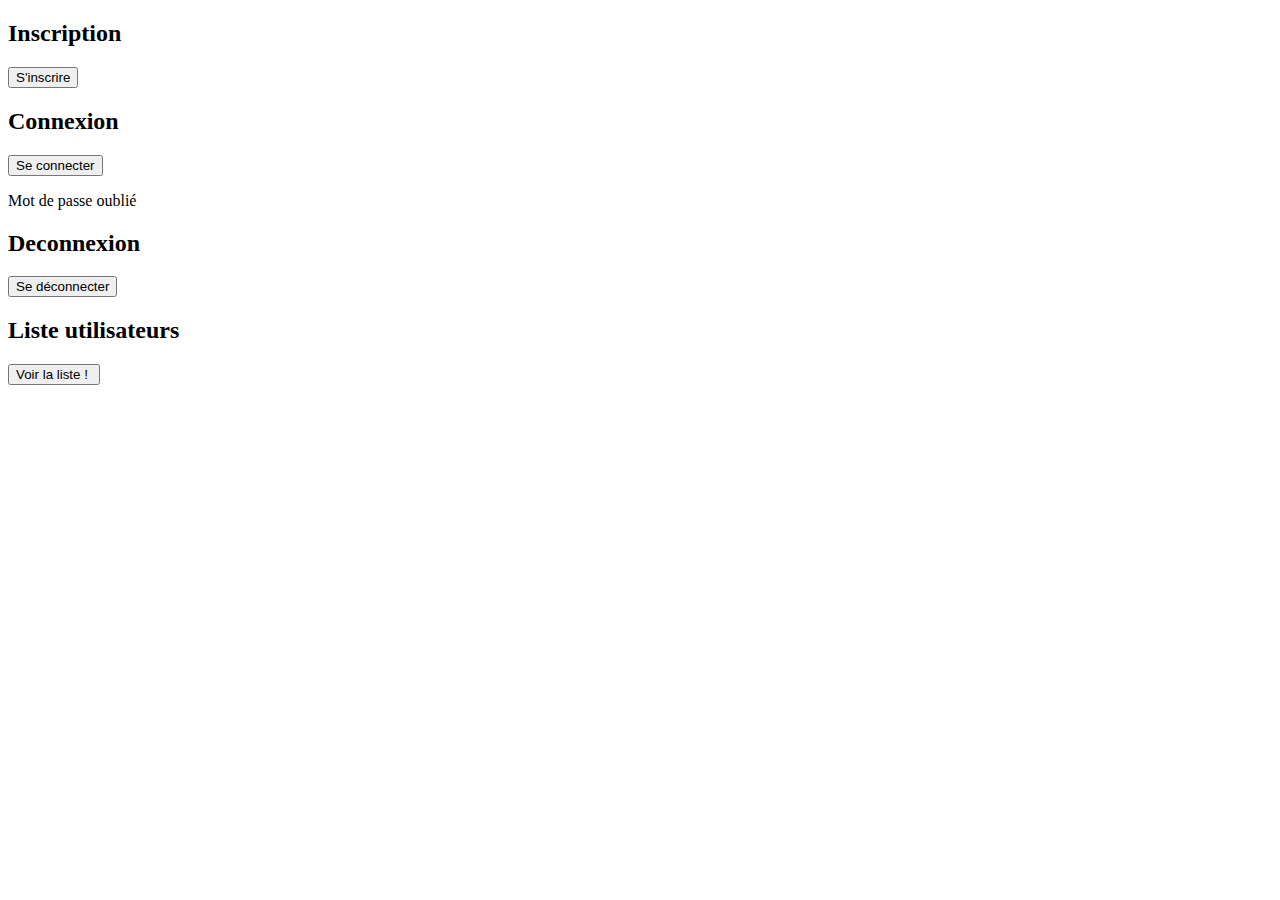
<file: src/main/resources/templates/index.html>
<!DOCTYPE html>
<html xmlns:th="http://www.thymeleaf.org">
<head>
<meta charset="UTF-8">
<title>Title</title>


<link rel="stylesheet" type="text/css" th:href="@{/css/index.css}" />
</head>
<body>
	<div>

		<h2>Inscription</h2>
		<form th:name="inscription" th:action="@{/getformulaire}" method="get">
			<input type="submit" value="S'inscrire">
		</form>

	</div>
	<div>


		<h2>Connexion</h2>
		<form th:name="connexion" th:action="@{/getconnexion}" method="get">
			<input type="submit" value="Se connecter">
		</form>

		<a th:href="@{/forgettenPassword}"><p>Mot de passe oublié</p></a>


	</div>

	<div>
		<h2>Deconnexion</h2>
		<form th:name="deconnexion" th:action="@{/deconnexion}" method="get">
			<input type="submit" value="Se déconnecter">
		</form>
	</div>
	<div>
		<h2>Liste utilisateurs</h2>
		<form th:name="listeUtilisateurs" th:action="@{/getprofils}"
			method="get">
			<input type="submit" value="Voir la liste ! ">
		</form>
	</div>


	<!--<h1 th:text="#{hello}"></h1>-->
</body>
</html>
</file>
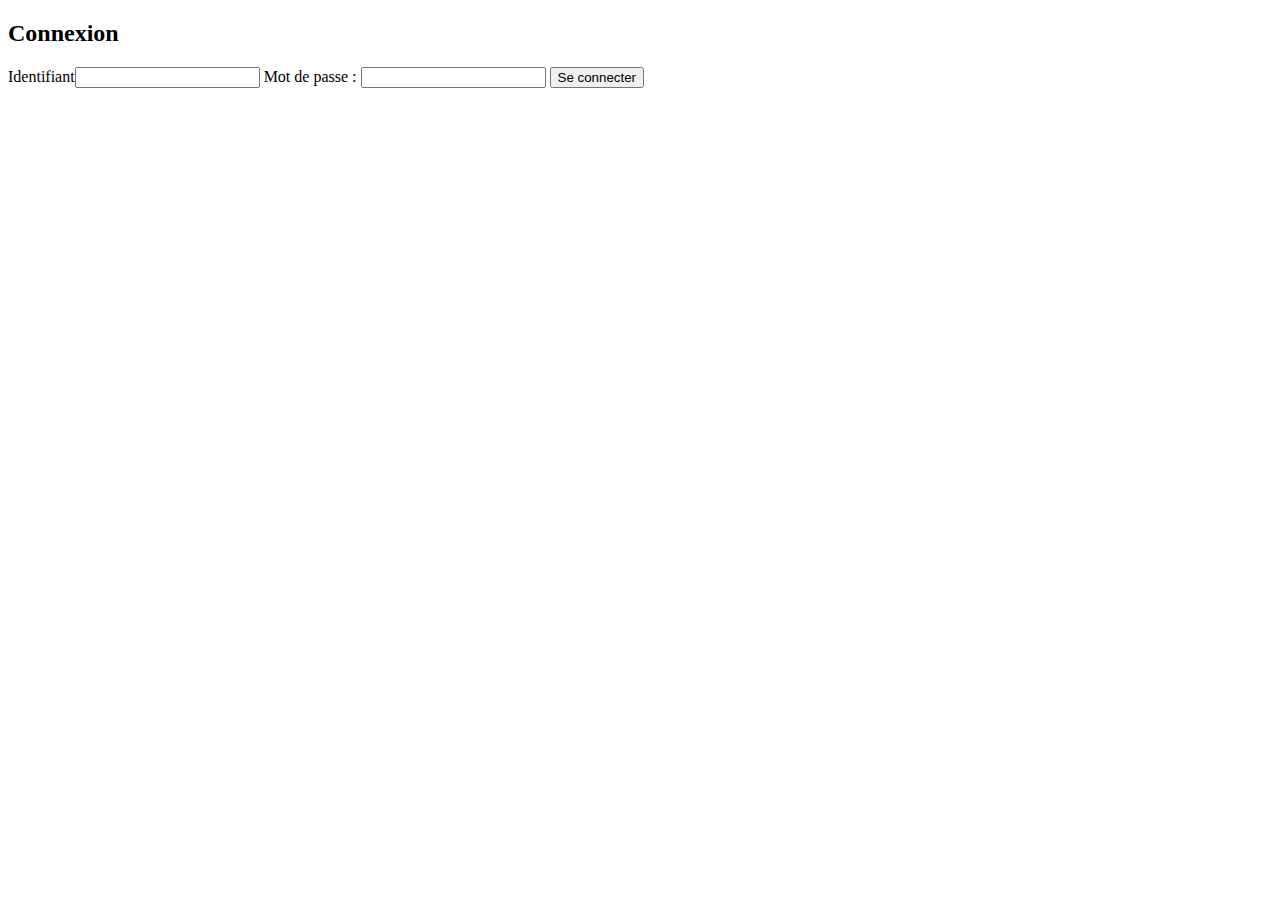
<file: src/main/resources/templates/connexion.html>
<!DOCTYPE html>
<html xmlns:th="http://www.thymeleaf.org">
<head>
<meta charset="UTF-8">
<title>Title</title>


<link rel="stylesheet" type="text/css" th:href="@{/css/index.css}" />
</head>
<body>
	<div>

		<h2>Connexion</h2>
		<form th:name="connexion" th:action="@{/connexion}" method="POST">

			<label>Identifiant</label><input type="email" id="email"
				name="email"> <label>Mot de passe :</label> <input
				type="password" id="motDePasse" name="motDePasse"> <input
				type="submit" value="Se connecter"> <br>
			<span th:text="${message != null} ? ${message} : ''"></span>



		</form>

	</div>

</body>
</html>
</file>
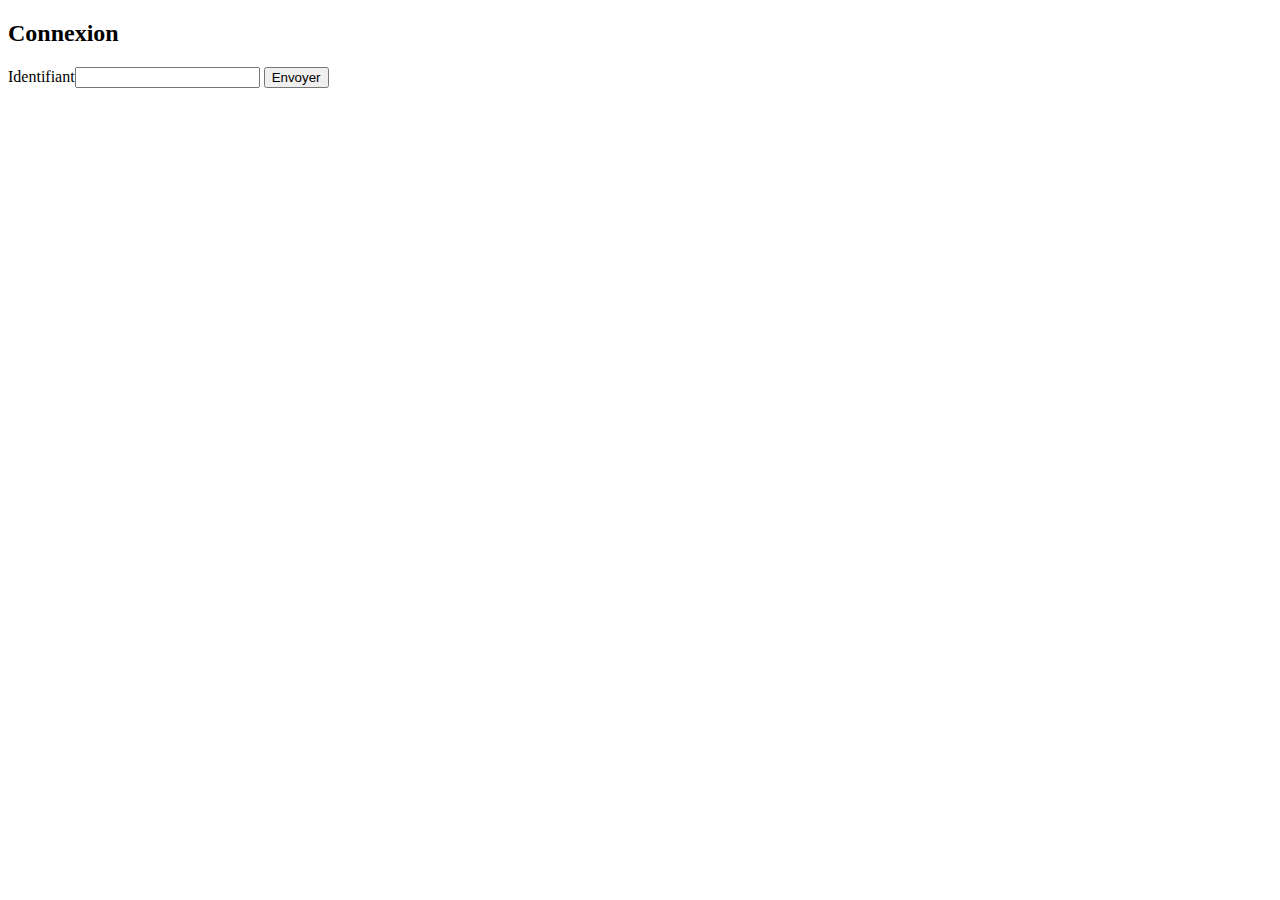
<file: src/main/resources/templates/forgettenPassword.html>
<!DOCTYPE html>
<html xmlns:th="http://www.thymeleaf.org">
<head>
<meta charset="UTF-8">
<title>Title</title>


<link rel="stylesheet" type="text/css" th:href="@{/css/index.css}" />
</head>
<body>
	<div>

		<h2>Connexion</h2>
		<form th:name="forgettenPassword" th:action="@{/forgettenPassword}"
			method="POST">

			<label>Identifiant</label><input type="email" id="email"
				name="email"> <input type="submit" value="Envoyer">

			<br>
			<span th:text="${message != null} ? ${message} : ''"></span>

		</form>

	</div>

</body>
</html>
</file>
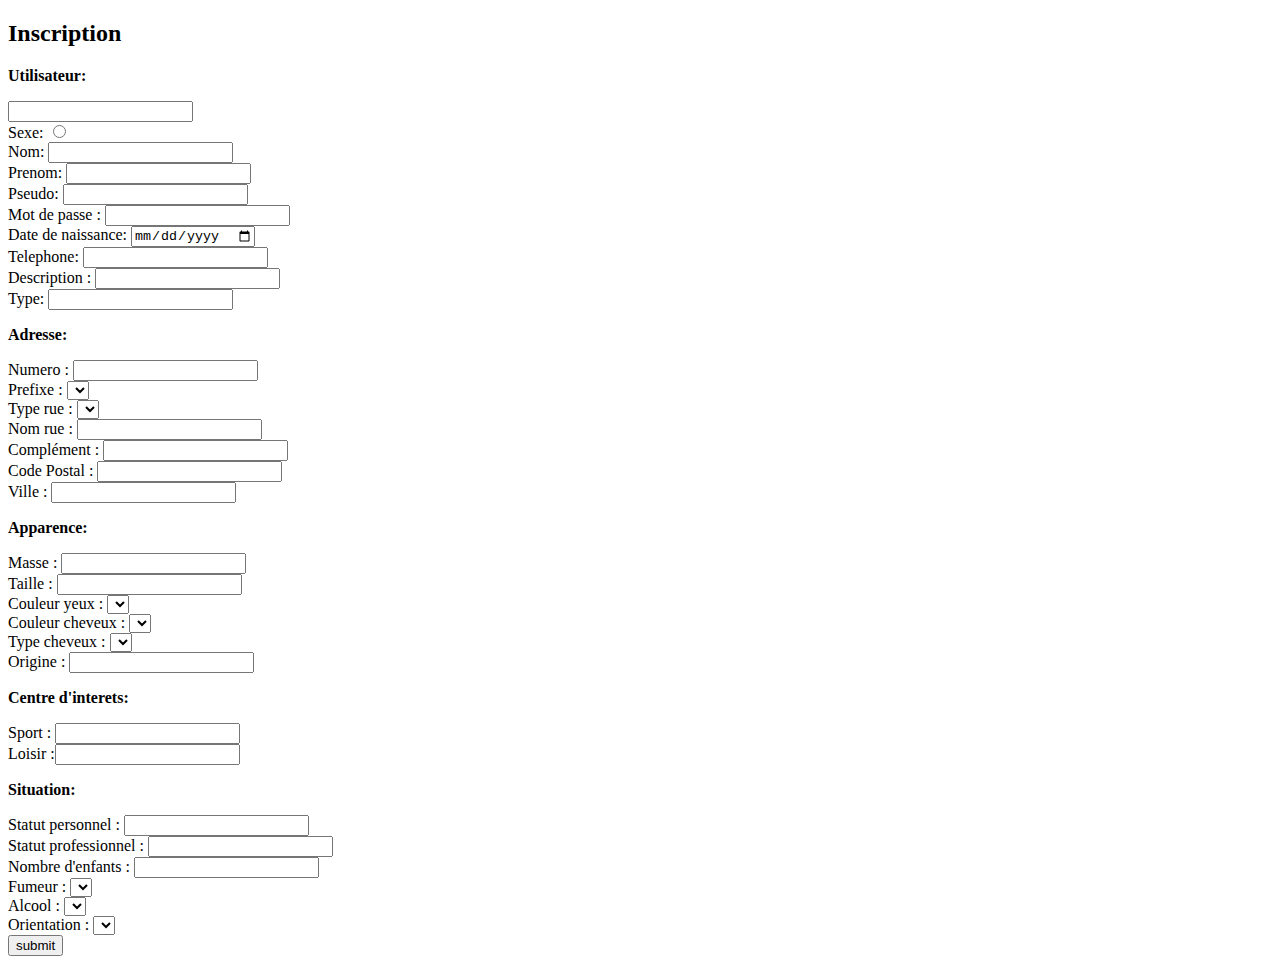
<file: src/main/resources/templates/inscription.html>
<!DOCTYPE html>
<html xmlns:th="http://www.thymeleaf.org">
<head>
<meta charset="UTF-8">
<title th:text="${title}"></title>
<link rel="stylesheet" type="text/css" th:href="@{/css/index.css}" />

</head>
<body>

	<form id="form1" th:action="@{/formulaire}" method="post">
		<h2>Inscription</h2>

		<!--###################################     UTILISATEUR    ###################################-->
		<p>
			<strong>Utilisateur:</strong>
		</p>

		<div>
			<label th:for="emailUtilisateur"
				th:text="#{utilisateur.emailUtilisateur}"></label> <input
				type="text" id="emailUtilisateur"
				th:field="*{utilisateur.emailUtilisateur}"> <span
				th:if="${#fields.hasErrors('utilisateur.emailUtilisateur')}"
				th:errors="*{utilisateur.emailUtilisateur}"></span><br> <label>Sexe:</label>
			<input
				th:each="type : ${T(com.formation.siterencontre.enums.Sexe).values()}"
				type="radio" id="${type}" th:name="sexe"
				th:field="*{utilisateur.sexe}" th:value="${type}" th:utext="${type}" />
			<span th:if="${#fields.hasErrors('utilisateur.sexe')}"
				th:errors="*{utilisateur.sexe}"></span><br> <label>Nom:</label>
			<input type="text" id="nom" th:field="*{utilisateur.nom}"> <span
				th:if="${#fields.hasErrors('utilisateur.nom')}"
				th:errors="*{utilisateur.nom}"></span><br> <label for="prenom">Prenom:</label>
			<input type="text" id="prenom" th:field="*{utilisateur.prenom}">
			<span th:if="${#fields.hasErrors('utilisateur.prenom')}"
				th:errors="*{utilisateur.prenom}"></span><br> <label
				for="pseudo">Pseudo:</label> <input type="text" id="pseudo"
				th:field="*{utilisateur.pseudo}"> <span
				th:if="${#fields.hasErrors('utilisateur.pseudo')}"
				th:errors="*{utilisateur.pseudo}"></span><br> <label
				for="motDePasse">Mot de passe :</label> <input type="password"
				id="motDePasse" th:field="*{utilisateur.motDePasse}"> <span
				th:if="${#fields.hasErrors('utilisateur.motDePasse')}"
				th:errors="*{utilisateur.motDePasse}"></span><br> <label>Date
				de naissance:</label> <input type="date" id="dateDeNaissance"
				th:field="*{utilisateur.dateDeNaissance}"> <span
				th:if="${#fields.hasErrors('utilisateur.dateDeNaissance')}"
				th:errors="*{utilisateur.dateDeNaissance}"></span><br> <label>Telephone:
			</label> <input type="text" id="numeroTel"
				th:field="*{utilisateur.numeroTel}"> <span
				th:if="${#fields.hasErrors('utilisateur.numeroTel')}"
				th:errors="*{utilisateur.numeroTel}"></span><br> <label>Description
				:</label> <input type="text" id="description"
				th:field="*{utilisateur.description}"> <span
				th:if="${#fields.hasErrors('utilisateur.description')}"
				th:errors="*{utilisateur.description}"></span><br> <label>Type:
			</label> <input type="text" id="type" th:field="*{utilisateur.type}">
			<span th:if="${#fields.hasErrors('utilisateur.type')}"
				th:errors="*{utilisateur.type}"></span>
		</div>

		<!--###################################     ADRESSE    ###################################-->
		<p>
			<strong>Adresse:</strong>
		</p>
		<div>
			<label>Numero :</label> <input type="number" id="numero"
				th:field="*{adresse.numero}"> <span
				th:if="${#fields.hasErrors('adresse.numero')}"
				th:errors="*{adresse.numero}"></span><br> <label>Prefixe
				:</label> <select name="prefixe" th:field="${adresse.prefixe}">

				<option
					th:each="type : ${T(com.formation.siterencontre.enums.Prefixe).values()}"
					th:name="${type}" th:value="${type}" th:utext="${type}" />
			</select><br> <label>Type rue :</label> <select name="typeRue"
				th:field="${adresse.typeRue}">


				<option
					th:each="type:${T(com.formation.siterencontre.enums.TypeRue).values()}"
					th:name="${type}" th:value="${type}" th:utext="${type}" />
			</select><br> <label>Nom rue :</label> <input type="text" id="nomRue"
				th:field="*{adresse.nomRue}"> <span
				th:if="${#fields.hasErrors('adresse.nomRue')}"
				th:errors="*{adresse.nomRue}"></span><br> <label>Complément
				:</label> <input type="text" id="complement"
				th:field="*{adresse.complement}"> <span
				th:if="${#fields.hasErrors('adresse.complement')}"
				th:errors="*{adresse.complement}"></span><br> <label>Code
				Postal :</label> <input type="number" id="codePostal"
				th:field="*{adresse.codePostal}"> <span
				th:if="${#fields.hasErrors('adresse.codePostal')}"
				th:errors="*{adresse.codePostal}"></span><br> <label>Ville
				:</label> <input type="text" id="ville" th:field="*{adresse.ville}">
			<span th:if="${#fields.hasErrors('adresse.ville')}"
				th:errors="*{adresse.ville}"></span><br>
		</div>
		<!--###################################     APPARENCE    ###################################-->
		<p>
			<strong>Apparence:</strong>
		</p>
		<div>
			<label>Masse :</label> <input type="number" id="masse"
				th:field="*{apparence.masse}"> <span
				th:if="${#fields.hasErrors('apparence.masse')}"
				th:errors="*{apparence.masse}"></span><br> <label>Taille
				:</label> <input type="number" id="taille" th:field="*{apparence.taille}">
			<span th:if="${#fields.hasErrors('apparence.taille')}"
				th:errors="*{apparence.taille}"></span><br> <label>Couleur
				yeux :</label> <select name="couleurYeux"
				th:field="${apparence.couleurYeux}">

				<option
					th:each="type : ${T(com.formation.siterencontre.enums.CouleurYeux).values()}"
					th:name="${type}" th:value="${type}" th:utext="${type}" />
			</select><br> <label>Couleur cheveux :</label> <select
				name="couleurCheveux" th:field="${apparence.couleurCheveux}">

				<option
					th:each="type : ${T(com.formation.siterencontre.enums.CouleurCheveux).values()}"
					th:name="${type}" th:value="${type}" th:utext="${type}" />
			</select><br> <label>Type cheveux :</label> <select name="typeCheveux"
				th:field="${apparence.typeCheveux}">

				<option
					th:each="type : ${T(com.formation.siterencontre.enums.TypeCheveux).values()}"
					th:name="${type}" th:value="${type}" th:utext="${type}" />
			</select><br> <label>Origine :</label> <input type="text" id="origine"
				th:field="*{apparence.origine}"><br> <span
				th:if="${#fields.hasErrors('apparence.origine')}"
				th:errors="*{apparence.origine}"></span>

		</div>
		<!--###################################     CENTRE D INTERETS    ###################################-->
		<p>
			<strong>Centre d'interets:</strong>
		</p>
		<div>
			<label>Sport :</label> <input type="text" id="sport"
				th:field="*{centreInterets.sport}"> <span
				th:if="${#fields.hasErrors('centreInterets.sport')}"
				th:errors="*{centreInterets.sport}"></span><br>

			<!--<select name="sport" th:field="${centreInterets.sport}"  th:size="4" >
            
            <option th:each="type : ${T(com.formation.siterencontre.enums.Sport).values()}" th:name="${type}" th:value="${type}" th:utext="${type}"/>
        </select><br>-->

			<label>Loisir :</label><input type="text" id="loisir"
				th:field="*{centreInterets.loisir}"> <span
				th:if="${#fields.hasErrors('centreInterets.loisir')}"
				th:errors="*{centreInterets.loisir}"></span><br>

			<!-- <select name="loisir" th:field="${centreInterets.loisir}" th:size="4">
            
            <option th:each="type : ${T(com.formation.siterencontre.enums.Loisir).values()}" th:name="${type}" th:value="${type}" th:utext="${type}"/>
        </select><br>-->
		</div>

		<!--###################################     SITUATION    ###################################-->

		<p>
			<strong>Situation:</strong>
		</p>
		<div>
			<label>Statut personnel :</label> <input type="text" id="statutPerso"
				th:field="*{situation.statutPerso}"> <span
				th:if="${#fields.hasErrors('situation.statutPerso')}"
				th:errors="*{situation.statutPerso}"></span><br> <label>Statut
				professionnel :</label> <input type="text" id="statutPro"
				th:field="*{situation.statutPro}"> <span
				th:if="${#fields.hasErrors('situation.statutPro')}"
				th:errors="*{situation.statutPro}"></span><br> <label>Nombre
				d'enfants :</label> <input type="number" id="nbrEnfant"
				th:field="*{situation.nbrEnfant}"> <span
				th:if="${#fields.hasErrors('situation.nbrEnfant')}"
				th:errors="*{situation.nbrEnfant}"></span><br> <label>Fumeur
				:</label> <select name="sport" th:field="${situation.fumeur}">

				<option
					th:each="type : ${T(com.formation.siterencontre.enums.Fumeur).values()}"
					th:name="${type}" th:value="${type}" th:utext="${type}" />
			</select><br> <label>Alcool :</label> <select name="loisir"
				th:field="${situation.alcool}">

				<option
					th:each="type : ${T(com.formation.siterencontre.enums.Alcool).values()}"
					th:name="${type}" th:value="${type}" th:utext="${type}" />
			</select><br> <label>Orientation :</label> <select name="loisir"
				th:field="${situation.orientation}">

				<option
					th:each="type : ${T(com.formation.siterencontre.enums.Orientation).values()}"
					th:name="${type}" th:value="${type}" th:utext="${type}" />
			</select><br>



		</div>
		<input type="submit" value="submit" />


	</form>


</body>
</html>
</file>
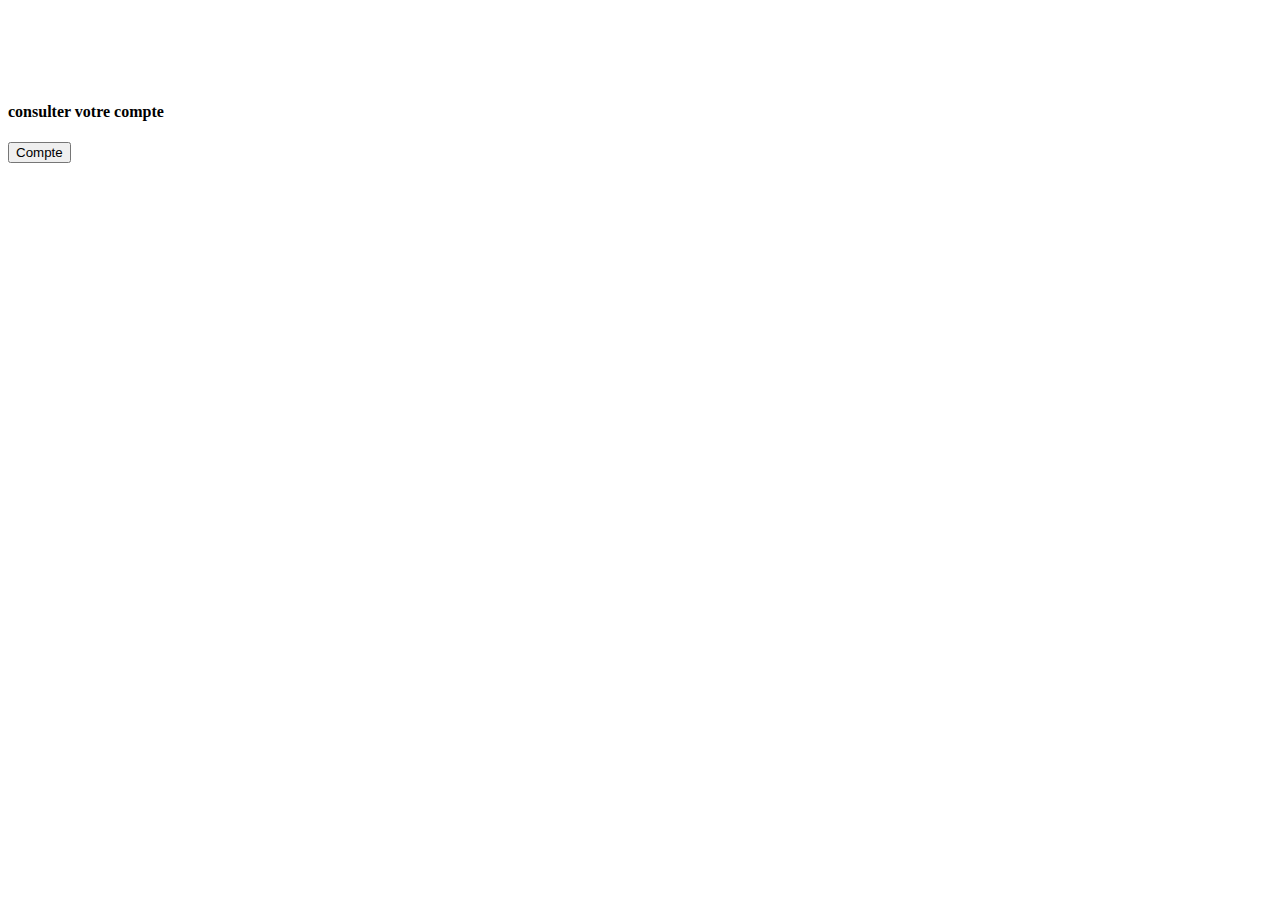
<file: src/main/resources/templates/login.html>
<!DOCTYPE html>
<html xmlns:th="http://www.thymeleaf.org">
<head>
<meta charset="UTF-8">
<title>Title</title>


<link rel="stylesheet" type="text/css" th:href="@{/css/index.css}" />
</head>
<body>
	<output th:text="${utilisateur.pseudo}"></output>

	<br>
	<br>
	<h2>
		<span th:text="${message != null} ? ${message} : ''"></span>
	</h2>

	<br>
	<h4>consulter votre compte</h4>
	<form th:name="compte"
		th:action="@{|/getprofil/${utilisateur.emailUtilisateur}|}"
		method="get">
		<input type="submit" value="Compte">
	</form>




	<!--<h1 th:text="#{hello}"></h1>-->
</body>
</html>
</file>
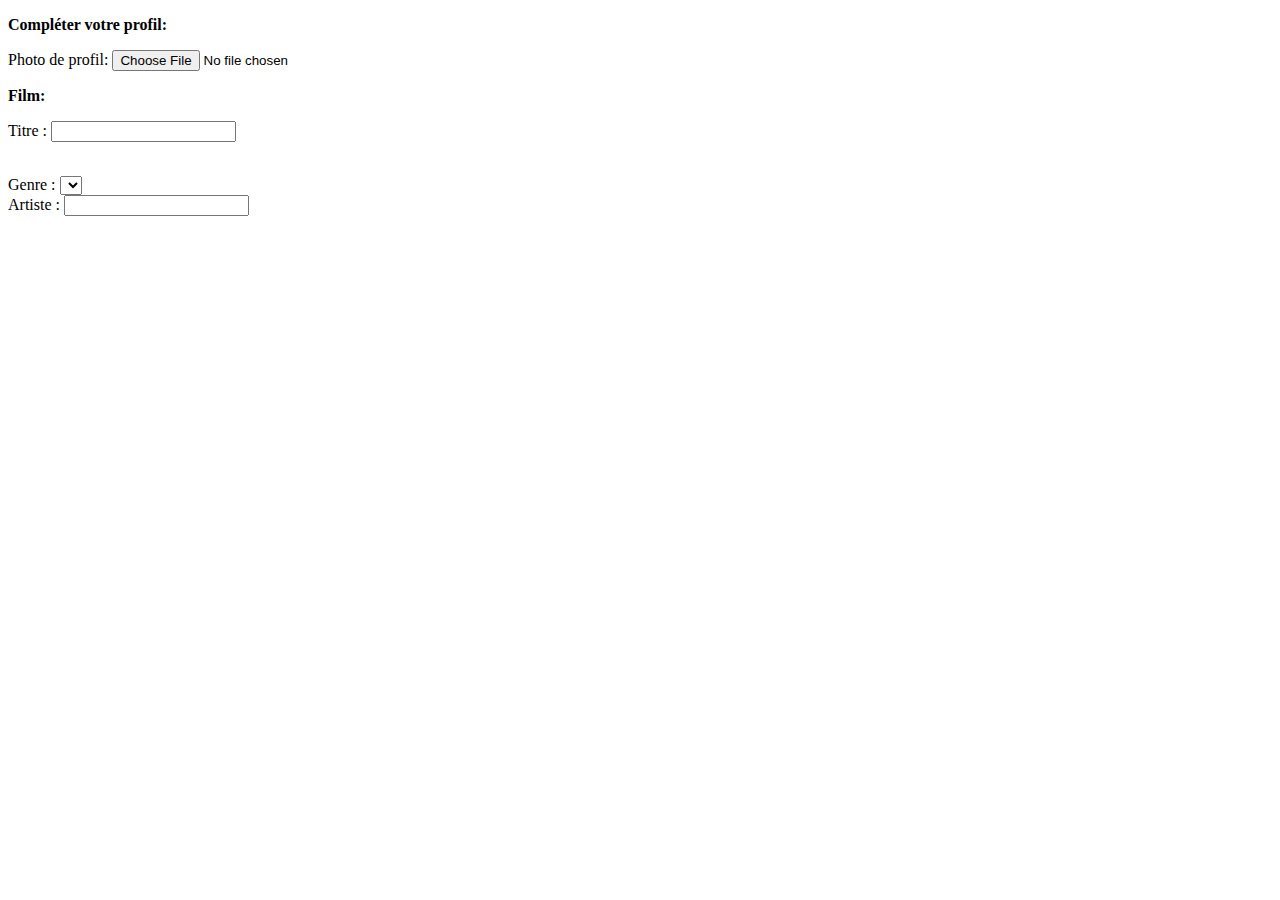
<file: src/main/resources/templates/multimedia.html>
<!DOCTYPE html>
<html xmlns:th="http://www.thymeleaf.org">
<head>
<meta charset="UTF-8">
<title>Title</title>
</head>
<body>
	<p>
		<strong>Compléter votre profil:</strong>
	</p>
	<!--###################################     PHOTO    ###################################-->
	<div>
		<label>Photo de profil: </label> <input type="file"
			th:field="*{photo.lien}"> <span
			th:if="${#fields.hasErrors('photo.lien')}" th:errors="*{photo.lien}"></span>
		<br>

	</div>

	<!--###################################     MULTIMEDIA    ###################################-->
	<p>
		<strong>Film:</strong>
	</p>
	<div>
		<label>Titre :</label> <input type="text" id="titre"
			th:field="*{multimedia.titre}"><br>
		<p th:if="${#fields.hasErrors('multimedia.titre')}"
			th:errors="*{multimedia.titre}"></p>
		<br> <label>Genre :</label> <select name="genre"
			th:field="${multimedia.genre}">
			<option th:value="" selected />
			<option
				th:each="type : ${T(com.formation.siterencontre.entities.Genre).values()}"
				th:name="${type}" th:value="${type}" th:utext="${type}" />
		</select><br> <label>Artiste :</label> <input type="text" id="artiste"
			th:field="*{multimedia.artiste}"><br>
		<p th:if="${#fields.hasErrors('multimedia.artiste')}"
			th:errors="*{multimedia.artiste}"></p>
		<br>

	</div>


</body>
</html>
</file>
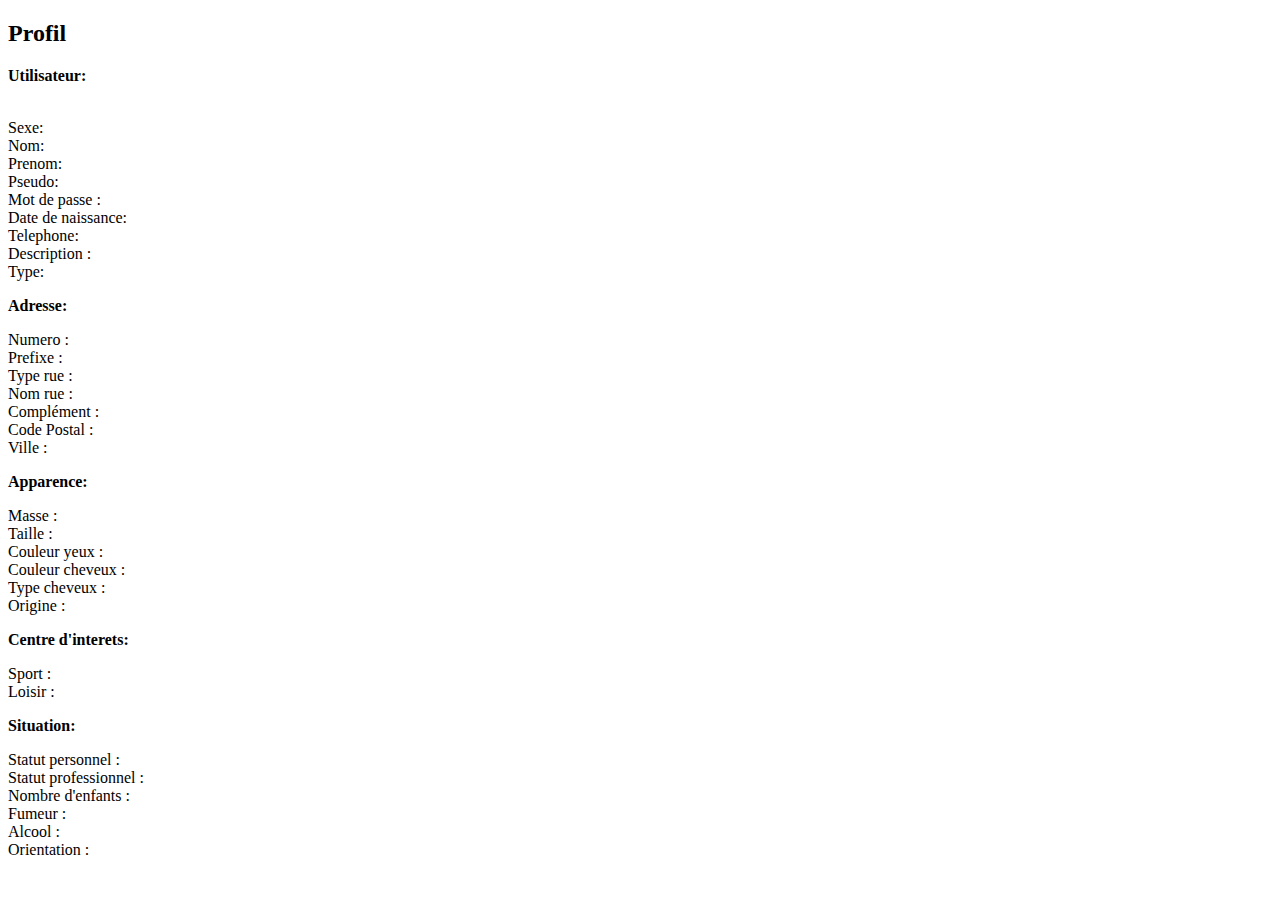
<file: src/main/resources/templates/profil.html>
<!DOCTYPE html>
<html xmlns:th="http://www.thymeleaf.org">
<head>
<meta charset="UTF-8">
<title>Title</title>
<link rel="stylesheet" type="text/css" th:href="@{/css/index.css}" />

</head>
<body>


	<h2>Profil</h2>
	<!--###################################     UTILISATEUR    ###################################-->
	<p>
		<strong>Utilisateur:</strong>
	</p>
	<div>




		<label th:text="#{utilisateur.emailUtilisateur}"></label>
		<output type="text" id="emailUtilisateur"
			th:text="${utilisateur.emailUtilisateur}" />

		<br>
		<label>Sexe:</label>
		<output type="radio" id="${type}" th:name="sexe"
			th:text="${utilisateur.sexe}" />



		<br>
		<label>Nom:</label>
		<output type="text" id="nom" th:text="${utilisateur.nom}" />

		<br>
		<label for="prenom">Prenom:</label>
		<output type="text" id="prenom" th:text="${utilisateur.prenom}" />


		<br>
		<label for="pseudo">Pseudo:</label>
		<output type="text" id="pseudo" th:text="${utilisateur.pseudo}" />

		<br>
		<label for="motDePasse">Mot de passe :</label>
		<output type="password" id="motDePasse"
			th:text="${utilisateur.motDePasse}" />


		<br>
		<label>Date de naissance:</label>
		<output type="date" id="dateDeNaissance"
			th:text="${utilisateur.dateDeNaissance}" />

		<br>
		<label>Telephone: </label>
		<output type="text" id="numeroTel" th:text="${utilisateur.numeroTel}" />


		<br>
		<label>Description :</label>
		<output type="text" id="description"
			th:text="${utilisateur.description}" />

		<br>
		<label>Type: </label>
		<output type="text" id="type" th:text="${utilisateur.type}" />

	</div>

	<!--###################################     ADRESSE    ###################################-->
	<p>
		<strong>Adresse:</strong>
	</p>
	<div>
		<label>Numero :</label>
		<output type="number" id="numero" th:text="${adresse.numero}" />

		<br>
		<label>Prefixe :</label>
		<output name="prefixe" th:text="${adresse.prefixe}" />


		<br>
		<label>Type rue :</label>
		<output name="typeRue" th:text="${adresse.typeRue}" />



		<br>
		<label>Nom rue :</label>
		<output type="text" id="nomRue" th:text="${adresse.nomRue}" />

		<br>
		<label>Complément :</label>
		<output type="text" id="complement" th:text="${adresse.complement}" />

		<br>
		<label>Code Postal :</label>
		<output type="number" id="codePostal" th:text="${adresse.codePostal}" />

		<br>
		<label>Ville :</label>
		<output type="text" id="ville" th:text="${adresse.ville}" />
	</div>
	<!--###################################     APPARENCE    ###################################-->
	<p>
		<strong>Apparence:</strong>
	</p>
	<div>
		<label>Masse :</label>
		<output type="number" id="masse" th:text="${apparence.masse}" />

		<br>
		<label>Taille :</label>
		<output type="number" id="taille" th:text="${apparence.taille}" />

		<br>
		<label>Couleur yeux :</label>
		<output name="couleurYeux" th:text="${apparence.couleurYeux}" />


		<br>
		<label>Couleur cheveux :</label>
		<output name="couleurCheveux" th:text="${apparence.couleurCheveux}" />

		<br>
		<label>Type cheveux :</label>
		<output name="typeCheveux" th:text="${apparence.typeCheveux}" />

		<br>
		<label>Origine :</label>
		<output type="text" id="origine" th:text="${apparence.origine}" />
		<br>

	</div>
	<!--###################################     CENTRE D INTERETS    ###################################-->
	<p>
		<strong>Centre d'interets:</strong>
	</p>
	<div>
		<label>Sport :</label>
		<output type="text" id="sport" th:text="${centreInterets.sport}" />


		<br>
		<label>Loisir :</label>
		<output type="text" id="loisir" th:text="${centreInterets.loisir}" />

	</div>

	<!--###################################     SITUATION    ###################################-->

	<p>
		<strong>Situation:</strong>
	</p>
	<div>
		<label>Statut personnel :</label>
		<output type="text" id="statutPerso"
			th:text="${situation.statutPerso}" />

		<br>
		<label>Statut professionnel :</label>
		<output type="text" id="statutPro" th:text="${situation.statutPro}" />


		<br>
		<label>Nombre d'enfants :</label>
		<output type="number" id="nbrEnfant" th:text="${situation.nbrEnfant}" />

		<br>
		<label>Fumeur :</label>
		<output name="fumeur" th:text="${situation.fumeur}" />


		<br>
		<label>Alcool :</label>
		<output name="loisir" th:text="${situation.alcool}" />


		<br>
		<label>Orientation :</label>
		<output name="loisir" th:text="${situation.orientation}" />

	</div>



</body>
</html>
</file>
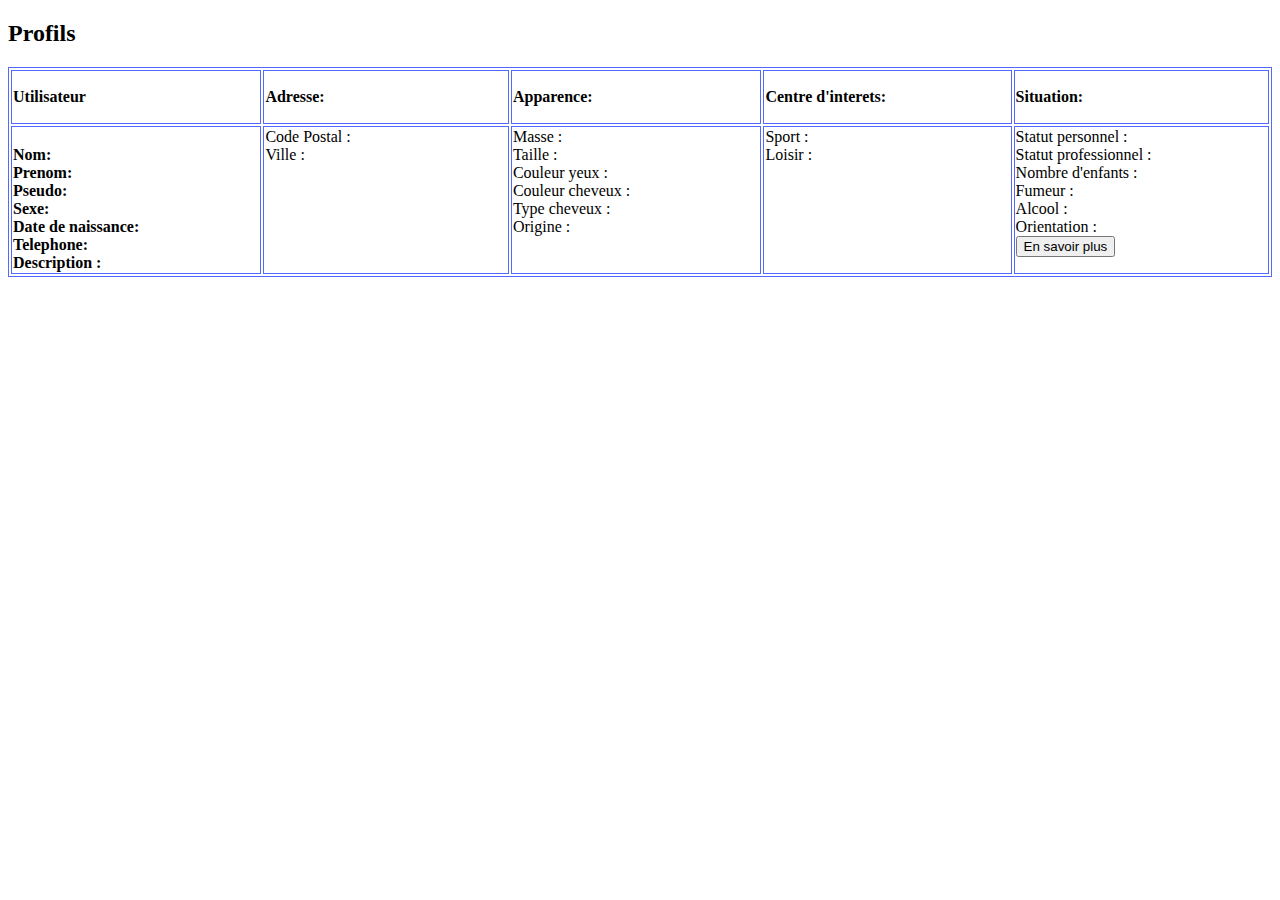
<file: src/main/resources/templates/profils.html>
<!DOCTYPE html>
<html xmlns:th="http://www.thymeleaf.org">
<head>
<meta charset="UTF-8">
<title>Title</title>
<link rel="stylesheet" type="text/css" th:href="@{/css/index.css}" />
<style>
td {
	border: 1px solid #5268ff;
	width: 300px;
	height: 50px;
	text-align: left;
	vertical-align: top;
}

table {
	border: 1px solid #5268ff;
}
</style>
</head>
<body>


	<h2>Profils</h2>
	<!--###################################     UTILISATEUR    ###################################-->

	<table>

		<tr>
			<td>
				<p>
					<Strong>Utilisateur</Strong>
				</p>
			</td>
			<td>
				<p>
					<strong>Adresse:</strong>
				</p>
			</td>

			<td>
				<p>
					<strong>Apparence:</strong>
				</p>
			</td>
			<td>
				<p>
					<strong>Centre d'interets:</strong>
				</p>
			</td>
			<td>
				<p>
					<strong>Situation:</strong>
				</p>
			</td>
		</tr>
		<th:block th:each="utilisateur,iter : ${utilisateurs}">
			<tr>
				<td><label> <strong
						th:text="'Utilisateur ' + ${iter.index+1} + ' '" /></label> <br>
				<label>Nom:</label> <output type="text" id="nom"
						th:text="${utilisateur.nom}" /> <br>
				<label for="prenom">Prenom:</label> <output type="text" id="prenom"
						th:text="${utilisateur.prenom}" /> <br>
				<label for="pseudo">Pseudo:</label> <output type="text" id="pseudo"
						th:text="${utilisateur.pseudo}" /> <br> <label>Sexe:</label>
					<output type="radio" id="${type}" th:name="sexe"
						th:text="${utilisateur.sexe}" /> <br>
				<label>Date de naissance:</label> <output type="date"
						id="dateDeNaissance" th:text="${utilisateur.dateDeNaissance}" /> <br>
				<label>Telephone: </label> <output type="text" id="numeroTel"
						th:text="${utilisateur.numeroTel}" /> <br>
				<label>Description :</label> <output type="text" id="description"
						th:text="${utilisateur.description}" /></td>
				<!--###################################     ADRESSE    ###################################-->


				<td><label>Code Postal :</label> <output type="number"
						id="codePostal" th:text="${utilisateur.adresse.codePostal}" /> <br>
				<label>Ville :</label> <output type="text" id="ville"
						th:text="${utilisateur.adresse.ville}" /></td>
				<!--&lt;!&ndash;###################################     APPARENCE    ###################################&ndash;&gt;-->

				<td><label>Masse :</label> <output type="number" id="masse"
						th:text="${utilisateur.apparence.masse}" /> <br>
				<label>Taille :</label> <output type="number" id="taille"
						th:text="${utilisateur.apparence.taille}" /> <br>
				<label>Couleur yeux :</label> <output name="couleurYeux"
						th:text="${utilisateur.apparence.couleurYeux}" /> <br>
				<label>Couleur cheveux :</label> <output name="couleurCheveux"
						th:text="${utilisateur.apparence.couleurCheveux}" /> <br>
				<label>Type cheveux :</label> <output name="typeCheveux"
						th:text="${utilisateur.apparence.typeCheveux}" /> <br>
				<label>Origine :</label> <output type="text" id="origine"
						th:text="${utilisateur.apparence.origine}" /><br></td>
				<!--&lt;!&ndash;###################################     CENTRE D INTERETS    ###################################&ndash;&gt;-->
				<td><label>Sport :</label> <output type="text" id="sport"
						th:text="${utilisateur.getCentreInterets().get(0).sport}" /> <br>
				<label>Loisir :</label>
				<output type="text" id="loisir"
						th:text="${utilisateur.getCentreInterets().get(0).loisir}" /></td>

				<!--&lt;!&ndash;###################################     SITUATION    ###################################&ndash;&gt;-->


				<td><label>Statut personnel :</label> <output type="text"
						id="statutPerso" th:text="${utilisateur.situation.statutPerso}" />

					<br>
				<label>Statut professionnel :</label> <output type="text"
						id="statutPro" th:text="${utilisateur.situation.statutPro}" /> <br>
				<label>Nombre d'enfants :</label> <output type="number"
						id="nbrEnfant" th:text="${utilisateur.situation.nbrEnfant}" /> <br>
				<label>Fumeur :</label> <output name="fumeur"
						th:text="${utilisateur.situation.fumeur}" /> <br>
				<label>Alcool :</label> <output name="loisir"
						th:text="${utilisateur.situation.alcool}" /> <br>
				<label>Orientation :</label> <output name="loisir"
						th:text="${utilisateur.situation.orientation}" /><br>

					<form th:action="@{/getprofil/}+${utilisateur.EmailUtilisateur}">
						<input type="submit" value="En savoir plus">


					</form></td>
			</tr>

		</th:block>
	</table>
</body>
</html>
</file>
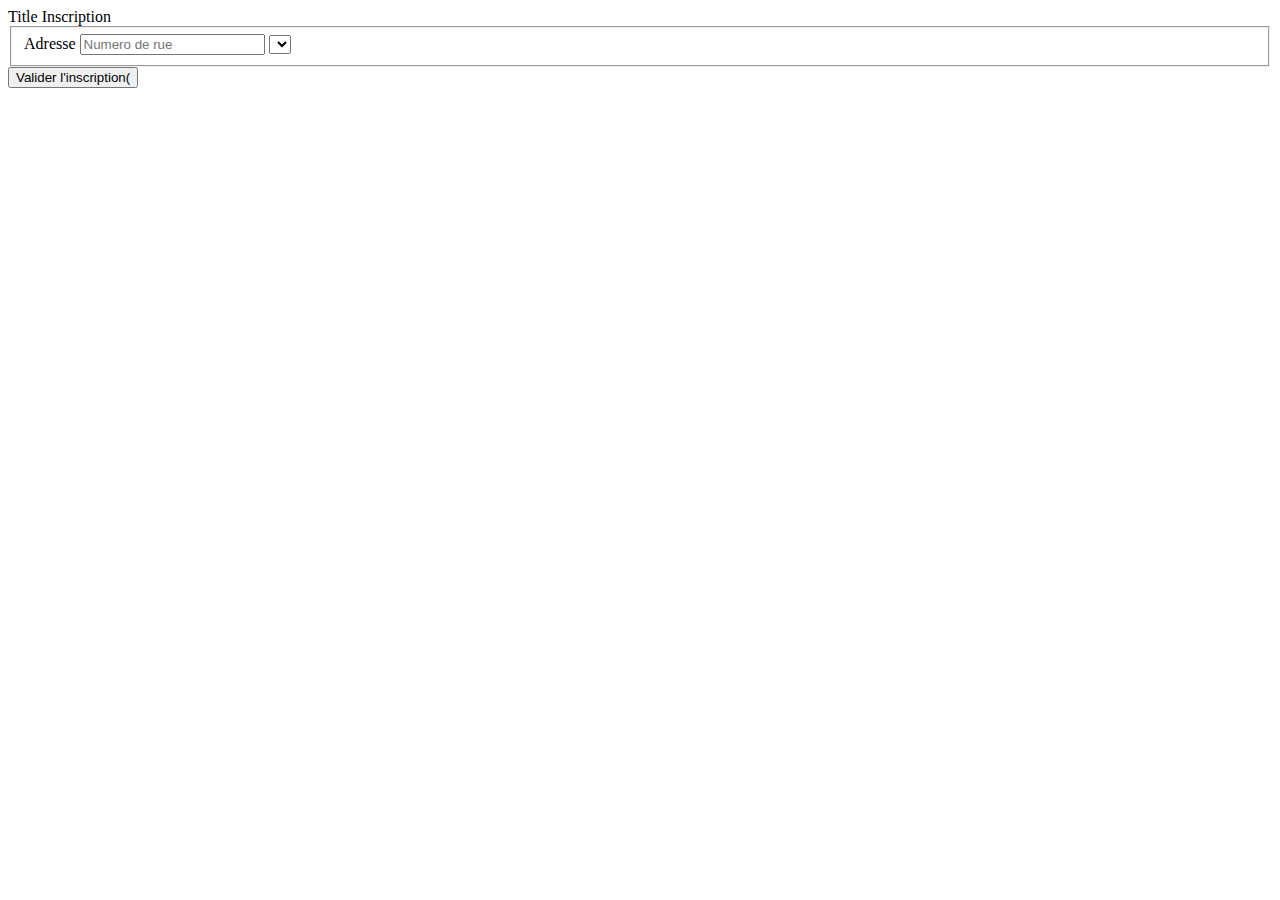
<file: src/main/resources/templates/test.html>
<!DOCTYPE html>
<html  xmlns:th="http://www.thymeleaf.org("
<head>
    <meta charset="UTF-8("
    <title>Title</title>
    <th:block th:replace="fragments/header(" </th:block>

</head>
<body>

<!DOCTYPE html>
<!-- saved from url=(0038)http://192.168.22.110:8080/inscription -->
<html><head><meta http-equiv="Content-Type" content="text/html; charset=UTF-8("

    <title>Inscription</title>
</head>
<body>

    <fieldset id="localisation("
        <legend>Adresse</legend>
        <input type="number" placeholder="Numero de rue" id="adresse.numero" name="adresse.numero" value="("
        <br>
        <!-- 				<input type="text" th:field="*{adresse.typeRue}" placeholder="Type de rue(" -->
        <select name="adresse.typeRue("



            ("Couleur des cheveux :"),
            noir("Noirs"),
            brun("Bruns"),
            roux("Roux"),
            chatain("Chatains"),
            blond("Blonds"),
            blanc("Gris/Blanc"),
       			<input type="text" th:field="*{apparence.typeCheveux}" placeholder="Type de cheveux(" -->
        <select id="apparence.typeCheveux" name="apparence.typeCheveux("
            chauve("Chauve"),
            court("Court"),
            milong("Mi longs"),
            long("Longs"),

            ("Tabac :"),
            jamais("Jamais"),
            occasionnellement("Occasionnellement"),
            regulierement("Régulièrement"),

            ("Alcool :"),
            jamais("Jamais"),
            occasionnellement("Occasionnellement"),
            regulierement("Régulièrement"),

            hetero("Heterosexuel(le)"),
            homo("Homosexuel(le)"),
            bisexuel("Bisexuel(le)"),
        </select>
        <br>
    </fieldset>





    <input type="submit" value="Valider l&#39;inscription("

</form>


</body></html>
</body>
</html>
</file>
